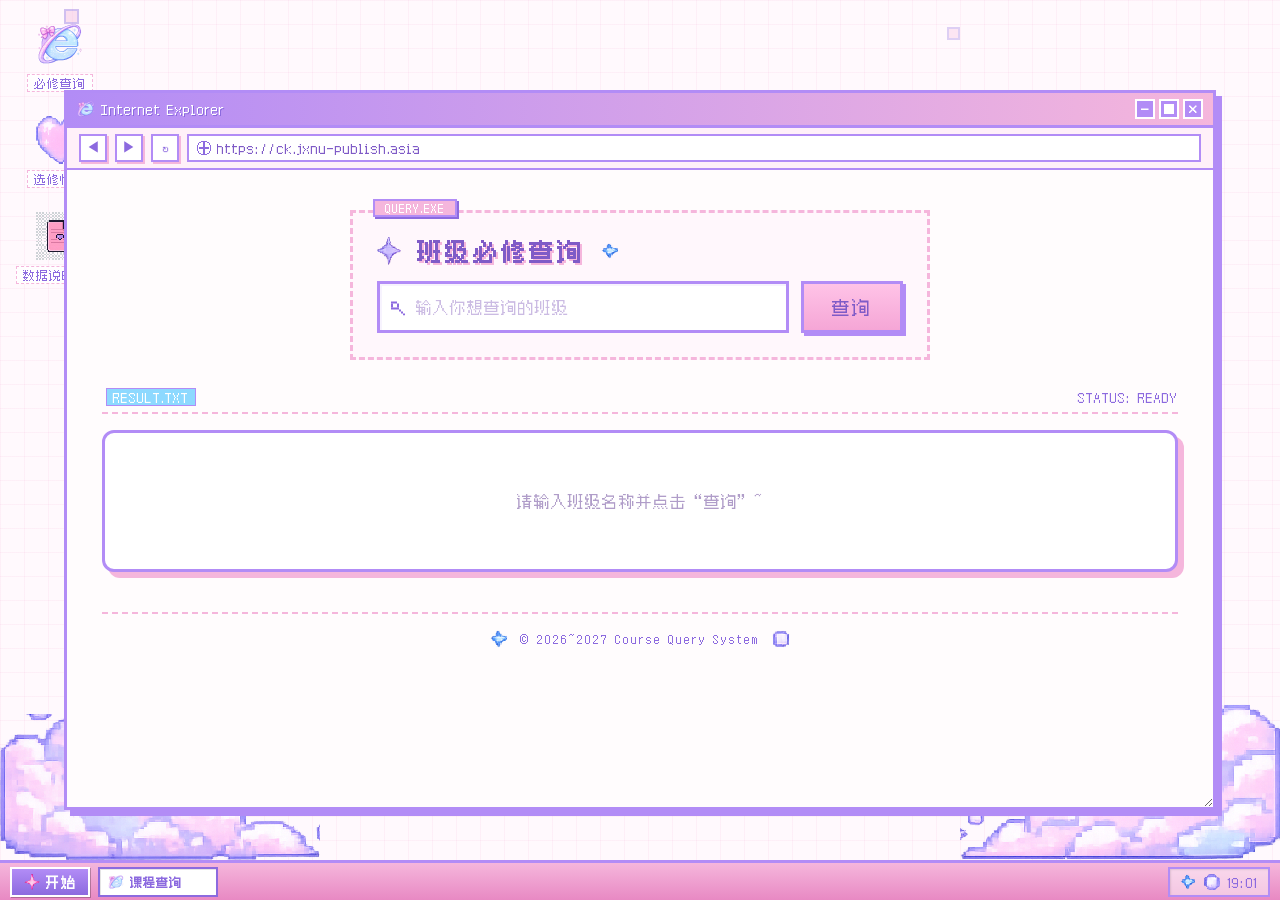
<file: index.html>
<!DOCTYPE html>
<html lang="zh-CN">
<head>
    <meta charset="UTF-8">
    <meta name="viewport" content="width=device-width, initial-scale=1.0">
    <title>🥺</title>
    <link rel="icon" href="assets/img/cute_ie.png" type="image/png">
    <link rel="stylesheet" href="style.css">
</head>
<body>

    <!-- Desktop Environment Container -->
    <div id="desktop">
        <!-- Mobile Status Bar (visible only on mobile) -->
        <div class="mobile-status-bar" style="display: none;">
            <span class="mobile-status-time" id="mobile-clock">12:00</span>
            <div class="mobile-status-icons" style="display: flex; align-items: center; gap: 6px;">
                <svg viewBox="0 0 12 10" width="12" height="10" fill="currentColor" style="image-rendering:pixelated;"><rect x="0" y="8" width="2" height="2" /><rect x="3" y="6" width="2" height="4" /><rect x="6" y="4" width="2" height="6" /><rect x="9" y="1" width="2" height="9" /></svg>
                <div style="display: flex; align-items: center; gap: 3px;">
                    <svg viewBox="0 0 16 10" width="16" height="10" fill="currentColor" style="image-rendering:pixelated;"><rect x="0" y="0" width="13" height="1" /><rect x="0" y="9" width="13" height="1" /><rect x="0" y="1" width="1" height="8" /><rect x="12" y="1" width="1" height="2" /><rect x="12" y="7" width="1" height="2" /><rect x="13" y="3" width="2" height="4" /><rect x="2" y="2" width="2" height="6" /><rect x="5" y="2" width="2" height="6" /><rect x="8" y="2" width="2" height="6" /></svg>
                    <span>99%</span>
                </div>
            </div>
        </div>
        
        <!-- Background floating pixel decorations (defined in CSS + randomized in JS) -->
        <img src="assets/img/sprite_13_71x78.png" class="deco-element deco-left-heart" alt="Pink Heart">
        <img src="assets/img/sprite_14_68x77.png" class="deco-element deco-left-star" alt="Blue Star">
        <img src="assets/img/sprite_1_234x219.png" class="deco-element deco-right-heartstar" alt="Blue Heart">
        <img src="assets/img/sprite_12_162x158.png" class="deco-element deco-right-bow" alt="Pink Bow">
        <img src="assets/img/sprite_22_38x38.png" class="deco-element deco-star-empty" alt="Empty Star">
        
        <!-- Corner Pixel Clouds (from the sliced sprite sheet) -->
        <img src="assets/img/sprite_26_448x205.png" class="deco-element deco-cloud-left" alt="Left Cloud">
        <img src="assets/img/sprite_24_455x222.png" class="deco-element deco-cloud-right" alt="Right Cloud">

        <!-- Desktop Shortcuts -->
        <div class="desktop-icons">
            <div class="desktop-icon" onclick="openWindow('browser-window')">
                <img src="assets/img/cute_ie.png" alt="Course Query">
                <span>必修查询</span>
            </div>
            <div class="desktop-icon" onclick="openWindow('electives-window')">
                <img src="assets/img/sprite_3_215x183.png" alt="Electives">
                <span>选修情况</span>
            </div>
            <div class="desktop-icon" onclick="openWindow('readme-window')">
                <img src="assets/img/cute_notepad.png" alt="Readme">
                <span>数据说明.txt</span>
            </div>

        </div>

        <!-- MAIN BROWSER WINDOW -->
        <div id="browser-window" class="window active-window" data-window="browser">
            <!-- Window Header (Win98 Bar style) -->
            <div class="window-header" onmousedown="dragStart(event, 'browser-window')">
                <div class="window-title">
                    <img src="assets/img/cute_ie.png" alt="Browser Icon">
                    <span>Internet Explorer</span>
                </div>
                <div class="window-controls">
                    <button class="win-btn" onclick="minimizeWindow('browser-window')">－</button>
                    <button class="win-btn" onclick="toggleMaximize('browser-window')"><svg viewBox="0 0 10 10" width="10" height="10" fill="currentColor" style="display:block;"><path d="M0,0 h10 v10 h-10 z M1,2 h8 v7 h-8 z" /></svg></button>
                    <button class="win-btn" onclick="closeWindow('browser-window')">×</button>
                </div>
            </div>

            <!-- Address bar / Navigation -->
            <div class="browser-nav-bar">
                <button class="browser-nav-btn" onclick="showAlert('已经是第一页啦！')">◀</button>
                <button class="browser-nav-btn" onclick="showAlert('没有下一页啦！')">▶</button>
                <button class="browser-nav-btn" onclick="location.reload()">↻</button>
                <div class="browser-address-bar">
                    <span class="address-icon"><svg viewBox="0 0 14 14" width="14" height="14" fill="currentColor" style="display:inline-block; vertical-align:middle; image-rendering:pixelated;"><rect x="4" y="0" width="6" height="1" /><rect x="10" y="1" width="2" height="1" /><rect x="12" y="2" width="1" height="2" /><rect x="13" y="4" width="1" height="6" /><rect x="12" y="10" width="1" height="2" /><rect x="10" y="12" width="2" height="1" /><rect x="4" y="13" width="6" height="1" /><rect x="2" y="12" width="2" height="1" /><rect x="1" y="10" width="1" height="2" /><rect x="0" y="4" width="1" height="6" /><rect x="1" y="2" width="1" height="2" /><rect x="2" y="1" width="2" height="1" /><rect x="6" y="1" width="2" height="12" /><rect x="2" y="6" width="10" height="2" /></svg></span>
                    <input type="text" class="browser-address-input" id="address-input" value="https://ck.jxnu-publish.asia" readonly>
                </div>
            </div>

            <!-- Browser Content Panel -->
            <div class="window-body">
                <div class="browser-content">
                    
                    <!-- QUERY.EXE SEARCH BOX -->
                    <div class="query-box-container">
                        <div class="query-exe-title">QUERY.EXE</div>
                        
                        <div id="loading-container" class="loading-box">
                            <img src="assets/img/sprite_13_71x78.png" class="loading-heart" alt="Loading Heart">
                            <div class="loading-bar-bg">
                                <div id="loading-bar" class="loading-bar-fill"></div>
                            </div>
                            <div id="loading-text" class="loading-text">SYSTEM BOOTING...</div>
                        </div>

                        <div id="query-form" style="display: none;">
                            <!-- Mockup Title Inside Card -->
                            <div class="app-title-container" style="margin-bottom: 16px;">
                                <img src="assets/img/sprite_18_50x57.png" class="sparkle-icon left" alt="Bow" style="width: 24px; height: 28px;">
                                <h1 class="app-title" style="font-size: 24px;">班级必修查询</h1>
                                <img src="assets/img/sprite_6_31x27.png" class="sparkle-icon" alt="Sparkle" style="width: 18px; height: 16px;">
                            </div>

                            <div class="query-inputs">
                                <div class="search-input-wrapper">
                                    <span class="search-icon-inside"><svg viewBox="0 0 16 16" width="16" height="16" fill="currentColor" style="display:inline-block; vertical-align:middle; image-rendering:pixelated;"><rect x="2" y="2" width="6" height="2" /><rect x="8" y="4" width="2" height="4" /><rect x="2" y="8" width="6" height="2" /><rect x="2" y="4" width="2" height="4" /><rect x="8" y="8" width="2" height="2" /><rect x="10" y="10" width="2" height="2" /><rect x="12" y="12" width="2" height="2" /><rect x="14" y="14" width="2" height="2" /></svg></span>
                                    <input type="text" id="class-search-input" class="search-input" style="padding-left: 36px;" placeholder="输入你想查询的班级" onkeydown="handleSearchKey(event)" autocomplete="off">
                                    <!-- Autocomplete suggestions dropdown -->
                                    <div id="autocomplete-list" class="autocomplete-suggestions"></div>
                                </div>
                                <button class="query-btn" onclick="performSearch()">
                                    <span>查询</span>
                                </button>
                            </div>
                        </div>
                    </div>


                    <!-- RESULTS TABLE WINDOW -->
                    <div class="results-container">
                        <div class="results-header">
                            <div class="results-stats">
                                <span>RESULT.TXT</span>
                                <span id="query-result-count" style="display: none;">共找到 0 门课程</span>
                            </div>
                            <div>STATUS: READY</div>
                        </div>

                        <div class="table-wrapper">
                            <table class="course-table" id="results-table" style="display: none;">
                                <thead>
                                    <tr>
                                        <th>学院</th>
                                        <th>课程号</th>
                                        <th>课程名称</th>
                                        <th>性质</th>
                                        <th>周课时</th>
                                        <th>周实验</th>
                                        <th>班级人数</th>
                                        <th>组班状态</th>
                                        <th>组班说明</th>
                                        <th>排课说明</th>
                                        <th>任课老师</th>
                                    </tr>
                                </thead>
                                <tbody id="table-body">
                                    <!-- Rows added dynamically -->
                                </tbody>
                            </table>
                            
                            <!-- Empty Initial State -->
                            <div class="table-empty-state" id="empty-state">
                                <p class="empty-text">请输入班级名称并点击“查询”~</p>
                            </div>
                        </div>
                    </div>

                    <!-- Footer -->
                    <footer class="footer-container">
                        <img src="assets/img/sprite_6_31x27.png" class="footer-icon" alt="star">
                        <span>© 2026~2027 Course Query System</span>
                        <img src="assets/img/sprite_29_27x27.png" class="footer-icon" alt="star">
                    </footer>

                </div>
            </div>
        </div>

        <!-- DOCUMENT VIEW WINDOW -->
        <div id="readme-window" class="window" style="display: none;" data-window="readme">
            <div class="window-header" onmousedown="dragStart(event, 'readme-window')">
                <div class="window-title">
                    <img src="assets/img/cute_notepad.png" alt="Doc Icon">
                    <span>数据说明.txt - 记事本</span>
                </div>
                <div class="window-controls">
                    <button class="win-btn" onclick="minimizeWindow('readme-window')">－</button>
                    <button class="win-btn" onclick="toggleMaximize('readme-window')"><svg viewBox="0 0 10 10" width="10" height="10" fill="currentColor" style="display:block;"><path d="M0,0 h10 v10 h-10 z M1,2 h8 v7 h-8 z" /></svg></button>
                    <button class="win-btn" onclick="closeWindow('readme-window')">×</button>
                </div>
            </div>
            <div class="window-body">
                <div class="readme-content">
                    <h3>数据时效信息</h3>
                    <p><strong>当前学期：</strong><span id="meta-semester">加载中...</span></p>
                    <p><strong>更新时间：</strong><span id="meta-fetched-at">加载中...</span></p>
                    <p><strong>课程总量：</strong><span id="meta-total-courses">加载中...</span></p>
                    <p><strong>开课学院数：</strong><span id="meta-colleges-count">加载中...</span></p>
                    <br>
                    <h3>使用帮助</h3>
                    <p>1. 在查询窗口中输入你要查询的完整或部分班级名称”。</p>
                    <p>2. 点击“查询”按钮或按下回车，即可在下方列表中显示该班级的所有相关必修课程信息。</p>
                </div>
            </div>
        </div>

        <!-- ELECTIVE COURSES EXPLORER WINDOW -->
        <div id="electives-window" class="window" style="display: none; width: 780px; height: 520px;" data-window="electives">
            <div class="window-header" onmousedown="dragStart(event, 'electives-window')">
                <div class="window-title">
                    <img src="assets/img/sprite_3_215x183.png" alt="Electives Icon" style="width: 18px; height: 18px;">
                    <span>ELECTIVE - 选修课人数及容量查询</span>
                </div>
                <div class="window-controls">
                    <button class="win-btn" onclick="minimizeWindow('electives-window')">－</button>
                    <button class="win-btn" onclick="toggleMaximize('electives-window')"><svg viewBox="0 0 10 10" width="10" height="10" fill="currentColor" style="display:block;"><path d="M0,0 h10 v10 h-10 z M1,2 h8 v7 h-8 z" /></svg></button>
                    <button class="win-btn" onclick="closeWindow('electives-window')">×</button>
                </div>
            </div>
            <div class="window-body" style="padding: 16px;">
                <div class="electives-query-container">
                    <div class="electives-query-header">
                        <div class="app-title-container" style="margin-bottom: 0; gap: 8px;">
                            <img src="assets/img/sprite_18_50x57.png" class="sparkle-icon" alt="Bow" style="width: 20px; height: 23px;">
                            <h2 style="font-size: 18px; color: #7f5bc7; font-family: var(--font-cute);">选修课人数及容量查询</h2>
                        </div>
                        <div class="electives-search-wrapper" style="position: relative; width: 300px;">
                            <span class="search-icon-inside" style="left: 10px; display: flex; align-items: center; justify-content: center; height: 100%;"><svg viewBox="0 0 16 16" width="14" height="14" fill="currentColor" style="image-rendering:pixelated;"><rect x="2" y="2" width="6" height="2" /><rect x="8" y="4" width="2" height="4" /><rect x="2" y="8" width="6" height="2" /><rect x="2" y="4" width="2" height="4" /><rect x="8" y="8" width="2" height="2" /><rect x="10" y="10" width="2" height="2" /><rect x="12" y="12" width="2" height="2" /><rect x="14" y="14" width="2" height="2" /></svg></span>
                            <input type="text" id="elective-search-input" class="search-input" style="height: 36px; font-size: 13px; padding-left: 32px; box-shadow: none;" placeholder="输入课程名/教师/学院进行筛选..." autocomplete="off">
                        </div>
                    </div>
                    
                    <div class="table-wrapper" id="electives-table-wrapper">
                        <table class="course-table" id="electives-table">
                            <thead>
                                <tr>
                                    <th>任课老师姓名</th>
                                    <th>任课老师所在单位</th>
                                    <th id="header-select-num" style="text-align: center; cursor: pointer; user-select: none;">
                                        选课学生人数
                                        <span id="sort-indicator" class="none">
                                            <svg viewBox="0 0 9 9" width="10" height="10" fill="currentColor" style="display:inline-block; vertical-align:middle; image-rendering:pixelated;">
                                                <path class="sort-up" d="M4,0 h1 v1 h-1 z M3,1 h3 v1 h-3 z M2,2 h5 v1 h-5 z" />
                                                <path class="sort-down" d="M2,6 h5 v1 h-5 z M3,7 h3 v1 h-3 z M4,8 h1 v1 h-1 z" />
                                            </svg>
                                        </span>
                                    </th>
                                    <th style="text-align: center; user-select: none;">拟开班数</th>
                                    <th style="text-align: center;">每班容量</th>
                                    <th>排课说明</th>
                                </tr>
                            </thead>
                            <tbody id="electives-table-body">
                                <!-- Filled dynamically in script.js -->
                            </tbody>
                        </table>
                    </div>
                    <div class="electives-query-footer" style="margin-top: 12px; font-size: 12px; color: var(--purple-dark); display: flex; justify-content: space-between; font-family: var(--font-pixel);">
                        <span id="elective-total-stat">共找到 0 门选修课班次</span>
                        <span>STATUS: LIVE UPDATE</span>
                    </div>
                </div>
            </div>
        </div>

        <!-- Custom Warning Alert Dialog Box -->
        <div id="dialog-box" class="dialog-box">
            <div class="dialog-header">
                <span>SYSTEM ERROR</span>
                <button class="win-btn" style="width:16px;height:16px;font-size:10px;" onclick="closeAlert()">×</button>
            </div>
            <div class="dialog-body">
                <img src="assets/img/sprite_21_22x19.png" class="dialog-icon" alt="Warning Icon">
                <span class="dialog-text" id="dialog-message">请输入有效的班级名称捏！</span>
            </div>
            <div class="dialog-footer">
                <button class="dialog-btn" onclick="closeAlert()">确定(O)</button>
            </div>
        </div>

        <!-- Start Menu -->
        <div id="start-menu" class="start-menu">
            <div class="start-menu-header">
                <span>Welcome to My System</span>
            </div>
            <div class="start-menu-items">
                <div class="start-menu-item" onclick="openWindow('browser-window'); toggleStartMenu();">
                    <img src="assets/img/cute_ie.png" alt="Query">
                    <span>必修查询</span>
                </div>
                <div class="start-menu-item" onclick="openWindow('electives-window'); toggleStartMenu();">
                    <img src="assets/img/sprite_3_215x183.png" alt="Electives">
                    <span>选修情况</span>
                </div>
                <div class="start-menu-item" onclick="openWindow('readme-window'); toggleStartMenu();">
                    <img src="assets/img/cute_notepad.png" alt="Doc">
                    <span>数据说明.txt</span>
                </div>
                <div class="start-menu-item" onclick="resetSystem(); toggleStartMenu();">
                    <img src="assets/img/sprite_30_24x24.png" alt="Reset">
                    <span>重置系统 (R)</span>
                </div>
                <div class="start-menu-item" onclick="shutdownSystem();">
                    <img src="assets/img/sprite_21_22x19.png" alt="Exit">
                    <span>关机 (S)</span>
                </div>
            </div>
        </div>

        <!-- BOTTOM TASKBAR -->
        <div class="taskbar">
            <div class="taskbar-left">
                <button class="start-btn" onclick="toggleStartMenu()">
                    <img src="assets/img/sprite_13_71x78.png" class="start-logo" alt="Logo">
                    <span>开始</span>
                </button>
                <div class="task-items">
                    <div id="task-browser" class="task-item active-task" onclick="toggleWindowFromTaskbar('browser-window')">
                        <img src="assets/img/cute_ie.png" alt="IE">
                        <span>课程查询</span>
                    </div>
                    <div id="task-electives" class="task-item" style="display: none;" onclick="toggleWindowFromTaskbar('electives-window')">
                        <img src="assets/img/sprite_3_215x183.png" alt="Electives">
                        <span>选修情况</span>
                    </div>
                    <div id="task-readme" class="task-item" style="display: none;" onclick="toggleWindowFromTaskbar('readme-window')">
                        <img src="assets/img/cute_notepad.png" alt="Readme">
                        <span>数据说明.txt</span>
                    </div>
                </div>
            </div>
            
            <div class="taskbar-right">
                <div class="sys-tray">
                    <img src="assets/img/sprite_6_31x27.png" class="tray-icon" alt="Star">
                    <img src="assets/img/sprite_22_38x38.png" class="tray-icon" alt="Star">
                    <span id="live-clock">12:00</span>
                </div>
            </div>
        </div>

    </div>

    <script src="script.js"></script>
</body>
</html>
</file>
<file: style.css>
/* Import retro & cute Google Fonts */
@import url('https://fonts.googleapis.com/css2?family=VT323&family=ZCOOL+KuaiLe&family=ZCOOL+XiaoWei&display=swap');

@font-face {
    font-family: 'Zpix';
    src: url('./fonts/zpix.woff2') format('woff2');
    font-display: swap;
}

:root {
    --pink: #f5b6dc;
    --pink-dark: #e889c3;
    --purple: #b28cf6;
    --purple-dark: #8c6adf;
    --blue: #8dd9ff;
    --blue-dark: #63c7ff;
    --bg: #fff9fd;
    
    --font-pixel: 'Zpix', 'VT323', 'SimSun', monospace;
    --font-cute: 'Zpix', 'ZCOOL KuaiLe', 'Microsoft YaHei', sans-serif;
    --font-default: 'Zpix', 'Microsoft YaHei', -apple-system, BlinkMacSystemFont, sans-serif;
}

* {
    box-sizing: border-box;
    margin: 0;
    padding: 0;
    -webkit-font-smoothing: none;
    -moz-osx-font-smoothing: none;
}

img {
    image-rendering: pixelated;
    image-rendering: crisp-edges;
    -moz-crisp-edges: crisp-edges;
}

img[src$="cute_ie.png"] {
    object-fit: contain;
    object-position: center;
    image-rendering: auto !important;
}

.shutdown-ie-icon {
    width: 112px;
    height: 112px;
    margin-bottom: 20px;
    animation: float 3s infinite;
}

body {
    background-color: var(--bg);
    /* Soft grid pattern for retro desktop */
    background-image: 
        linear-gradient(rgba(245, 182, 220, 0.15) 1px, transparent 1px),
        linear-gradient(90deg, rgba(245, 182, 220, 0.15) 1px, transparent 1px);
    background-size: 24px 24px;
    font-family: var(--font-cute);
    color: #554477;
    height: 100vh;
    overflow: hidden;
    position: relative;
    user-select: none;
}

/* Custom Scrollbar */
::-webkit-scrollbar {
    width: 14px;
    height: 14px;
}
::-webkit-scrollbar-track {
    background: #fff3f9;
    border: 2px solid var(--purple);
}
::-webkit-scrollbar-thumb {
    background: var(--pink);
    border: 2px solid var(--purple);
    box-shadow: inset -2px -2px 0px var(--pink-dark);
}
::-webkit-scrollbar-thumb:hover {
    background: var(--pink-dark);
}
::-webkit-scrollbar-button {
    display: block;
    height: 12px;
    width: 12px;
    background: #fff3f9;
    border: 2px solid var(--purple);
}

/* Retro Desktop Icons */
.desktop-icons {
    position: absolute;
    top: 20px;
    left: 20px;
    display: flex;
    flex-direction: column;
    gap: 24px;
    z-index: 10;
}

.desktop-icon {
    display: flex;
    flex-direction: column;
    align-items: center;
    width: 80px;
    cursor: pointer;
    text-align: center;
}

.desktop-icon img {
    width: 48px;
    height: 48px;
    image-rendering: pixelated;
    transition: transform 0.15s ease;
}

.desktop-icon span {
    margin-top: 6px;
    font-size: 12px;
    color: var(--purple-dark);
    background: rgba(255, 255, 255, 0.85);
    padding: 2px 6px;
    border: 1px dashed var(--pink);
    font-family: var(--font-cute);
    text-shadow: 1px 1px 0px white;
    white-space: nowrap;
}

.desktop-icon:hover img {
    transform: scale(1.1) translateY(-2px);
    filter: drop-shadow(2px 2px 0px var(--pink-dark));
}

.desktop-icon:active img {
    transform: scale(0.95);
}

/* Draggable Retro Windows */
.window {
    position: absolute;
    background: white;
    border: 3px solid var(--purple);
    box-shadow: 6px 6px 0px var(--pink);
    display: flex;
    flex-direction: column;
    z-index: 20;
    min-width: 320px;
    min-height: 200px;
    resize: both;
    overflow: hidden;
    transition: box-shadow 0.2s ease;
}

.window.active-window {
    z-index: 30;
    box-shadow: 6px 6px 0px var(--purple);
}

.window.maximized {
    resize: none !important;
    box-shadow: none !important;
}

.window-header {
    background: linear-gradient(90deg, var(--purple), var(--pink));
    color: white;
    padding: 6px 10px;
    font-family: var(--font-cute);
    font-size: 14px;
    display: flex;
    justify-content: space-between;
    align-items: center;
    cursor: move;
    border-bottom: 3px solid var(--purple);
    text-shadow: 1px 1px 0px var(--purple-dark);
}

.window-title {
    display: flex;
    align-items: center;
    gap: 6px;
}

.window-title img {
    width: 18px;
    height: 18px;
    image-rendering: pixelated;
}

.window-controls {
    display: flex;
    gap: 4px;
}

.win-btn {
    width: 20px;
    height: 20px;
    border: 2px solid white;
    background: var(--purple);
    color: white;
    font-size: 12px;
    font-weight: bold;
    display: flex;
    align-items: center;
    justify-content: center;
    cursor: pointer;
    font-family: var(--font-pixel);
}

.win-btn:hover {
    background: var(--pink-dark);
    border-color: #fff;
}

.win-btn:active {
    transform: translate(1px, 1px);
}

.window-body {
    padding: 16px;
    overflow-y: auto;
    flex-grow: 1;
    background: #fffcfd;
}

/* Browser Window Custom Styling */
#browser-window {
    width: 90%;
    max-width: 1200px;
    height: 80vh;
    left: 5%;
    top: 8%;
}

.browser-nav-bar {
    display: flex;
    align-items: center;
    gap: 8px;
    background: #fff0f9;
    border-bottom: 2px solid var(--purple);
    padding: 6px 12px;
}

.browser-nav-btn {
    width: 28px;
    height: 28px;
    border: 2px solid var(--purple);
    background: white;
    color: var(--purple-dark);
    display: flex;
    align-items: center;
    justify-content: center;
    cursor: pointer;
    font-size: 14px;
    box-shadow: 2px 2px 0px var(--pink);
}

.browser-nav-btn:hover {
    background: var(--pink);
    color: white;
}

.browser-nav-btn:active {
    transform: translate(1px, 1px);
    box-shadow: 1px 1px 0px var(--pink);
}

.browser-address-bar {
    flex-grow: 1;
    display: flex;
    align-items: center;
    border: 2px solid var(--purple);
    background: white;
    padding: 2px 8px;
    height: 28px;
    font-family: var(--font-pixel);
    font-size: 14px;
    color: #8c6adf;
}

.address-icon {
    margin-right: 6px;
    font-size: 12px;
}

.browser-address-input {
    border: none;
    outline: none;
    width: 100%;
    font-family: var(--font-pixel);
    font-size: 14px;
    color: #7f5bc7;
    background: transparent;
}

/* Page Frame Structure */
.browser-content {
    display: flex;
    flex-direction: column;
    align-items: center;
    padding: 24px 12px;
    max-width: 1100px;
    margin: 0 auto;
}

/* Title Area */
.app-title-container {
    display: flex;
    align-items: center;
    gap: 16px;
    margin-bottom: 28px;
    position: relative;
}

.app-title {
    font-size: 32px;
    color: #7f5bc7;
    text-shadow: 2px 2px 0px var(--pink);
    font-family: var(--font-cute);
    position: relative;
    letter-spacing: 2px;
}

.sparkle-icon {
    width: 32px;
    height: 32px;
    image-rendering: pixelated;
    animation: twinkle 1.5s infinite ease-in-out;
}

.sparkle-icon.left {
    animation-delay: 0.3s;
}

/* Query EXE Card */
.query-box-container {
    background: #fff7fc;
    border: 3px dashed var(--pink);
    padding: 24px;
    width: 100%;
    max-width: 580px;
    margin-bottom: 30px;
    position: relative;
}

.query-exe-title {
    position: absolute;
    top: -14px;
    left: 20px;
    background: var(--pink);
    color: white;
    border: 2px solid var(--purple);
    padding: 1px 10px;
    font-size: 12px;
    font-family: var(--font-pixel);
    box-shadow: 2px 2px 0px var(--purple-dark);
}

.query-inputs {
    display: flex;
    gap: 12px;
    align-items: center;
}

.search-input-wrapper {
    position: relative;
    flex-grow: 1;
}

.search-icon-inside {
    position: absolute;
    left: 12px;
    top: 50%;
    transform: translateY(-50%);
    font-size: 16px;
    color: var(--purple-dark);
    pointer-events: none;
}

.search-input {
    width: 100%;
    height: 52px;
    border: 3px solid var(--purple);
    background: white;
    padding: 0 16px 0 38px;
    font-size: 16px;
    font-family: var(--font-cute);
    color: #7f5bc7;
    outline: none;
    box-shadow: inset 2px 2px 0px rgba(178, 140, 246, 0.1);
}

.search-input::placeholder {
    color: #cbbbe3;
}

.search-input:focus {
    border-color: var(--pink-dark);
    background: #fffefe;
}

/* Autocomplete Suggestion Dropdown */
.autocomplete-suggestions {
    position: absolute;
    top: 54px;
    left: 0;
    width: 100%;
    max-height: 200px;
    overflow-y: auto;
    background: white;
    border: 3px solid var(--purple);
    box-shadow: 4px 4px 0px var(--pink);
    z-index: 1000;
    display: none;
}

.suggestion-item {
    padding: 10px 16px;
    font-size: 14px;
    font-family: var(--font-cute);
    color: var(--purple-dark);
    cursor: pointer;
    text-align: left;
    border-bottom: 1px dashed #f5eefb;
}

.suggestion-item:last-child {
    border-bottom: none;
}

.suggestion-item:hover {
    background: var(--pink);
    color: white;
}

.query-btn {
    height: 52px;
    padding: 0 28px;
    font-family: var(--font-cute);
    font-size: 18px;
    color: #7f5bc7;
    border: 3px solid var(--purple);
    background: linear-gradient(#ffc3e7, #f5a6d6);
    cursor: pointer;
    box-shadow: 3px 3px 0px var(--purple);
    display: flex;
    align-items: center;
    justify-content: center;
    gap: 6px;
    transition: transform 0.1s ease, box-shadow 0.1s ease;
}

.query-btn:hover {
    transform: translateY(-1px);
    box-shadow: 4px 4px 0px var(--purple-dark);
}

.query-btn:active {
    transform: translateY(2px);
    box-shadow: 1px 1px 0px var(--purple);
}

/* Divider Line */
.deco-divider-mock {
    width: 100%;
    margin: 20px 0;
    display: flex;
    justify-content: center;
    align-items: center;
    gap: 16px;
}

.deco-divider-mock img {
    height: 24px;
    width: auto;
    image-rendering: pixelated;
}

/* Courses Results Window */
.results-container {
    width: 100%;
    display: flex;
    flex-direction: column;
    gap: 16px;
}

.results-header {
    display: flex;
    justify-content: space-between;
    align-items: center;
    font-size: 14px;
    color: var(--purple-dark);
    border-bottom: 2px dashed var(--pink);
    padding-bottom: 8px;
}

.results-stats span {
    background: var(--blue);
    color: white;
    padding: 1px 6px;
    border: 1px solid var(--purple);
    margin-left: 4px;
    font-family: var(--font-pixel);
}

/* Scrollable Table Area */
.table-wrapper {
    width: 100%;
    overflow: hidden;
    border: 3px solid var(--purple);
    background: white;
    border-radius: 12px;
    box-shadow: 6px 6px 0px var(--pink);
}

.course-table {
    width: 100%;
    border-collapse: collapse;
    text-align: left;
    font-size: 14px;
    font-family: var(--font-cute);
    user-select: text;
    -webkit-user-select: text;
    -moz-user-select: text;
    -ms-user-select: text;
}

.course-table ::selection {
    background: var(--pink-dark);
    color: white;
}

.course-table th,
.course-table td {
    padding: 12px 14px;
    border: 1px solid #ebdcf5;
    font-family: var(--font-cute);
}

.course-table th {
    background: #f8ebff;
    color: #7f5bc7;
    font-size: 15px;
    border-bottom: 2px solid var(--purple);
    white-space: nowrap;
    position: sticky;
    top: 0;
    z-index: 10;
}

.course-table tbody tr {
    background: white;
    transition: background 0.1s ease;
}

.course-table tbody tr:hover {
    background: #fff0f8;
}

.course-table td {
    color: #665588;
    line-height: 1.4;
}

/* Highlight class search match */
.highlight {
    background: #ffdbf2;
    color: #d82c94;
    padding: 1px 4px;
    font-weight: bold;
    border: 1px dashed var(--pink-dark);
}

/* Class Info Pill Styles */
.nature-pill {
    display: inline-block;
    padding: 2px 8px;
    font-size: 11px;
    color: white;
    border: 1px solid var(--purple-dark);
    background-color: var(--purple);
    white-space: nowrap;
}

.nature-pill.compulsory {
    background-color: var(--pink-dark);
}

.nature-pill.elective {
    background-color: var(--blue-dark);
}

/* Empty State / Loading State */
.table-empty-state {
    display: flex;
    flex-direction: column;
    align-items: center;
    justify-content: center;
    padding: 60px 20px;
    text-align: center;
    gap: 16px;
    color: #b09dc9;
}

.empty-icon {
    width: 64px;
    height: 64px;
    image-rendering: pixelated;
    animation: float 4s ease-in-out infinite;
}

.empty-text {
    font-family: var(--font-cute);
    font-size: 16px;
}

/* Loading Overlay inside query box */
.loading-box {
    display: flex;
    flex-direction: column;
    align-items: center;
    justify-content: center;
    padding: 30px;
    gap: 16px;
}

.loading-heart {
    width: 48px;
    height: 48px;
    image-rendering: pixelated;
    animation: float 2.5s ease-in-out infinite;
}

.loading-bar-bg {
    width: 250px;
    height: 20px;
    background: #fff;
    border: 2px solid var(--purple);
    padding: 2px;
    position: relative;
}

.loading-bar-fill {
    width: 0%;
    height: 100%;
    background: linear-gradient(90deg, var(--pink), var(--purple));
    transition: width 0.1s linear;
}

.loading-text {
    font-family: var(--font-pixel);
    font-size: 16px;
    color: var(--purple-dark);
}

/* Floating decorations */
.deco-element {
    position: absolute;
    pointer-events: none;
    z-index: 5;
    image-rendering: pixelated;
}

.deco-left-heart {
    top: 15%;
    left: 8%;
    width: 64px;
    height: 64px;
    animation: float 4.5s ease-in-out infinite;
}

.deco-left-star {
    top: 55%;
    left: 6%;
    width: 48px;
    height: 48px;
    animation: float 5.5s ease-in-out infinite;
    animation-delay: 1s;
}

.deco-right-heartstar {
    top: 18%;
    right: 7%;
    width: 90px;
    height: 90px;
    animation: float 5s ease-in-out infinite;
    animation-delay: 0.5s;
}

.deco-right-bow {
    top: 50%;
    right: 6%;
    width: 60px;
    height: 60px;
    animation: float 4s ease-in-out infinite;
    animation-delay: 1.5s;
}

.deco-star-empty {
    top: 40%;
    right: 12%;
    width: 32px;
    height: 32px;
    animation: twinkle 3s infinite ease-in-out;
}

.deco-cloud-left {
    bottom: 40px;
    left: 0;
    width: 320px;
    height: auto;
    z-index: 2;
    animation: float 6s ease-in-out infinite;
}

.deco-cloud-right {
    bottom: 40px;
    right: 0;
    width: 320px;
    height: auto;
    z-index: 2;
    animation: float 6s ease-in-out infinite;
    animation-delay: 3s;
}

/* Background square fragments */
.bg-fragment {
    position: absolute;
    background: var(--pink);
    border: 2px solid var(--purple);
    opacity: 0.35;
    pointer-events: none;
    z-index: 1;
}

/* Dialog Box (retro Win98 Alert) */
.dialog-box {
    position: absolute;
    left: 50%;
    top: 50%;
    transform: translate(-50%, -50%);
    width: 340px;
    border: 3px solid var(--purple);
    background: white;
    box-shadow: 6px 6px 0px var(--pink-dark);
    z-index: 999;
    display: none;
}

.dialog-header {
    background: var(--pink-dark);
    color: white;
    padding: 4px 8px;
    display: flex;
    justify-content: space-between;
    align-items: center;
    font-family: var(--font-cute);
    border-bottom: 2px solid var(--purple);
}

.dialog-body {
    padding: 16px;
    display: flex;
    gap: 12px;
    align-items: center;
}

.dialog-icon {
    width: 40px;
    height: 40px;
    image-rendering: pixelated;
    flex-shrink: 0;
}

.dialog-text {
    font-size: 14px;
    color: #554477;
}

.dialog-footer {
    padding: 8px 16px;
    background: #fff5fa;
    display: flex;
    justify-content: flex-end;
    border-top: 1px dashed var(--pink);
}

.dialog-btn {
    padding: 4px 16px;
    border: 2px solid var(--purple);
    background: white;
    color: var(--purple-dark);
    cursor: pointer;
    font-family: var(--font-cute);
    box-shadow: 2px 2px 0px var(--purple);
}

.dialog-btn:hover {
    background: var(--pink);
    color: white;
}

.dialog-btn:active {
    transform: translate(1px, 1px);
    box-shadow: 1px 1px 0px var(--purple);
}

/* Footer Section */
.footer-container {
    width: 100%;
    margin-top: 40px;
    border-top: 2px dashed var(--pink);
    padding-top: 16px;
    text-align: center;
    font-size: 12px;
    color: var(--purple-dark);
    font-family: var(--font-pixel);
    letter-spacing: 1px;
    display: flex;
    align-items: center;
    justify-content: center;
    gap: 12px;
}

.footer-icon {
    width: 18px;
    height: 18px;
    image-rendering: pixelated;
    animation: twinkle 2s infinite;
}

/* Retro Taskbar */
.taskbar {
    position: absolute;
    bottom: 0;
    left: 0;
    width: 100%;
    height: 40px;
    background: linear-gradient(var(--pink), var(--pink-dark));
    border-top: 3px solid var(--purple);
    display: flex;
    align-items: center;
    padding: 0 10px;
    justify-content: space-between;
    z-index: 100;
}

.taskbar-left {
    display: flex;
    align-items: center;
    gap: 8px;
}

.start-btn {
    height: 30px;
    padding: 0 12px;
    background: linear-gradient(#b28cf6, #8c6adf);
    border: 2px solid white;
    color: white;
    font-family: var(--font-cute);
    font-size: 14px;
    font-weight: bold;
    display: flex;
    align-items: center;
    gap: 6px;
    cursor: pointer;
    box-shadow: 1px 1px 0px rgba(0,0,0,0.25);
}

.start-btn:hover {
    background: linear-gradient(#8dd9ff, #63c7ff);
}

.start-btn:active {
    transform: translate(1px, 1px);
}

.start-logo {
    width: 16px;
    height: 16px;
    image-rendering: pixelated;
}

.task-items {
    display: flex;
    gap: 6px;
}

.task-item {
    height: 30px;
    width: 120px;
    background: rgba(255, 255, 255, 0.4);
    border: 2px solid var(--purple);
    color: var(--purple-dark);
    font-family: var(--font-cute);
    font-size: 12px;
    display: flex;
    align-items: center;
    padding: 0 8px;
    gap: 6px;
    cursor: pointer;
    white-space: nowrap;
    overflow: hidden;
    text-overflow: ellipsis;
}

.task-item.active-task {
    background: white;
    border-color: var(--purple-dark);
    font-weight: bold;
    box-shadow: inset 1px 1px 0px rgba(0,0,0,0.1);
}

.task-item img {
    width: 16px;
    height: 16px;
    image-rendering: pixelated;
}

.taskbar-right {
    display: flex;
    align-items: center;
    gap: 10px;
}

.sys-tray {
    height: 30px;
    background: rgba(255, 255, 255, 0.5);
    border: 2px solid var(--purple);
    padding: 0 10px;
    display: flex;
    align-items: center;
    gap: 8px;
    font-family: var(--font-pixel);
    font-size: 14px;
    color: var(--purple-dark);
    box-shadow: inset 1px 1px 2px rgba(0,0,0,0.1);
}

.tray-icon {
    width: 16px;
    height: 16px;
    image-rendering: pixelated;
}

/* Start Menu */
.start-menu {
    position: absolute;
    bottom: 40px;
    left: 10px;
    width: 220px;
    border: 3px solid var(--purple);
    background: white;
    box-shadow: 4px 4px 0px var(--pink);
    display: none;
    flex-direction: column;
    z-index: 101;
}

.start-menu-header {
    background: linear-gradient(90deg, var(--purple), var(--pink));
    color: white;
    padding: 10px;
    font-family: var(--font-cute);
    font-size: 14px;
    border-bottom: 2px solid var(--purple);
    text-shadow: 1px 1px 0px var(--purple-dark);
}

.start-menu-items {
    display: flex;
    flex-direction: column;
}

.start-menu-item {
    display: flex;
    align-items: center;
    gap: 12px;
    padding: 10px 14px;
    font-size: 13px;
    cursor: pointer;
    font-family: var(--font-cute);
    color: var(--purple-dark);
    border-bottom: 1px dashed #f5eefb;
}

.start-menu-item:hover {
    background: var(--pink-dark);
    color: white;
}

.start-menu-item:hover img {
    filter: brightness(0) invert(1);
}

.start-menu-item img {
    width: 18px;
    height: 18px;
    image-rendering: pixelated;
}

/* Retro Readme Window size */
#readme-window {
    width: 450px;
    height: 300px;
    left: 20%;
    top: 25%;
}

.readme-content {
    font-family: var(--font-cute);
    line-height: 1.6;
    color: #665588;
}

.readme-content h3 {
    color: var(--purple-dark);
    margin-bottom: 8px;
    border-bottom: 2px dashed var(--pink);
    padding-bottom: 4px;
}

.readme-content p {
    font-size: 13px;
    margin-bottom: 10px;
}

/* Animations */
@keyframes float {
    0% {
        transform: translateY(0px) rotate(0deg);
    }
    50% {
        transform: translateY(-8px) rotate(2deg);
    }
    100% {
        transform: translateY(0px) rotate(0deg);
    }
}

@keyframes twinkle {
    0%, 100% {
        opacity: 0.4;
        transform: scale(0.95);
    }
    50% {
        opacity: 1;
        transform: scale(1.05);
    }
}

/* Responsiveness overrides */
@media (max-width: 768px) {
    body, html {
        margin: 0;
        padding: 0;
        width: 100vw;
        height: 100vh;
        overflow: hidden;
    }
    
    #desktop {
        width: 100%;
        height: 100%;
        position: fixed;
        top: 0;
        left: 0;
        overflow: hidden;
        background-size: cover;
    }

    /* Mobile Status Bar styling */
    .mobile-status-bar {
        display: flex !important;
        justify-content: space-between;
        align-items: center;
        background: var(--purple-dark);
        color: white;
        font-family: var(--font-pixel);
        font-size: 11px;
        padding: 4px 12px;
        height: 22px;
        z-index: 999;
        box-sizing: border-box;
        border-bottom: 2px solid var(--purple);
    }
    
    /* Active windows become full screen mobile apps */
    .window {
        position: fixed !important;
        top: 22px !important; /* below status bar */
        left: 0 !important;
        width: 100vw !important;
        height: calc(100vh - 66px) !important; /* subtract status bar + taskbar */
        border: none !important;
        border-bottom: 3px solid var(--purple) !important;
        box-shadow: none !important;
        resize: none !important;
        margin: 0 !important;
        z-index: 100;
        min-width: 0 !important;
        min-height: 0 !important;
        border-radius: 0 !important;
    }
    
    /* Make window header look like mobile app header */
    .window-header {
        height: 40px;
        padding: 0 10px;
        font-size: 13px;
        border-bottom: 2px solid var(--purple);
        box-sizing: border-box;
    }
    
    /* Hide minimize and maximize buttons, only keep close button (as back button) */
    .window-controls .win-btn:nth-child(1),
    .window-controls .win-btn:nth-child(2) {
        display: none !important;
    }
    
    /* Style close button as back/close button */
    .window-controls .win-btn:nth-child(3) {
        width: 22px;
        height: 22px;
        font-size: 14px;
        border-radius: 3px;
    }

    /* Hide background floating Y2K decorative elements that block click/sight on mobile */
    .deco-element, .deco-cloud-left, .deco-cloud-right {
        display: none !important;
    }
    
    /* Style desktop shortcuts in a mobile app grid */
    .desktop-icons {
        display: grid !important;
        grid-template-columns: repeat(3, 1fr) !important;
        gap: 20px !important;
        padding: 40px 20px !important;
        justify-items: center;
        flex-direction: row !important;
        flex-wrap: wrap !important;
    }
    
    .desktop-icon {
        flex-direction: column !important;
        align-items: center !important;
        text-align: center !important;
        width: 85px !important;
        margin: 0 !important;
        cursor: pointer;
    }
    
    .desktop-icon img {
        width: 52px !important;
        height: 52px !important;
        margin-bottom: 8px !important;
    }
    
    .desktop-icon span {
        font-size: 12px !important;
        color: var(--purple-dark) !important;
        background: rgba(255, 252, 253, 0.9) !important;
        border: 2px solid var(--purple) !important;
        border-radius: 6px !important;
        padding: 3px 6px !important;
        text-shadow: none !important;
        box-shadow: 2px 2px 0px var(--pink) !important;
        display: inline-block !important;
        word-break: break-all;
    }

    /* Taskbar adapts as bottom home bar or mini switcher */
    .taskbar {
        height: 44px;
        padding: 0 6px;
        bottom: 0;
        left: 0;
        width: 100vw;
        box-sizing: border-box;
        z-index: 999;
        border-top: 3px solid var(--purple);
    }
    
    .taskbar-left {
        gap: 6px;
        width: 100%;
    }
    
    .start-btn {
        padding: 2px 6px;
        font-size: 12px;
        height: 32px;
    }
    
    .task-items {
        gap: 4px;
        flex-grow: 1;
        overflow-x: auto;
        padding-bottom: 0;
    }
    
    .task-item {
        width: auto !important;
        min-width: 65px;
        max-width: 90px;
        font-size: 11px;
        padding: 0 6px;
        height: 32px;
    }
    
    .task-item img {
        width: 14px;
        height: 14px;
    }
    
    .sys-tray {
        display: none !important; /* Hide system tray to save horizontal space on mobile */
    }
    
    /* Query EXE Search Box spacing on mobile */
    .query-box-container {
        padding: 10px;
        margin-bottom: 12px;
    }
    
    .query-inputs {
        flex-direction: column;
        gap: 8px;
    }
    
    .query-btn {
        width: 100%;
        height: 36px;
    }
    
    .search-input {
        height: 36px;
        font-size: 13px;
    }
    
    /* Tables sizing inside mobile windows */
    .table-wrapper {
        overflow-x: auto; /* horizontally scrollable tables */
    }
    
    /* Dialog Alert style on mobile */
    .dialog-box {
        width: 90% !important;
        left: 5% !important;
        top: 25% !important;
        transform: none !important;
        z-index: 99999;
    }
}

/* ELECTIVES WINDOW CUSTOM STYLING */
#electives-window {
    left: 20%;
    top: 15%;
}

#electives-window .window-body {
    display: flex;
    flex-direction: column;
    overflow: hidden;
    padding: 16px;
    box-sizing: border-box;
}

.electives-query-container {
    display: flex;
    flex-direction: column;
    flex-grow: 1;
    overflow: hidden;
    height: 100%;
}

.electives-query-header {
    display: flex;
    justify-content: space-between;
    align-items: center;
    gap: 16px;
    border-bottom: 2px dashed var(--pink);
    padding-bottom: 10px;
    flex-shrink: 0;
}

#electives-window .table-wrapper {
    flex-grow: 1;
    overflow-y: auto;
    margin-top: 14px;
    box-shadow: 4px 4px 0px var(--pink);
    border: 3px solid var(--purple);
    background: white;
}

.electives-query-footer {
    margin-top: 12px;
    font-size: 12px;
    color: var(--purple-dark);
    display: flex;
    justify-content: space-between;
    font-family: var(--font-pixel);
    flex-shrink: 0;
}

#sort-indicator {
    display: inline-block;
    vertical-align: middle;
    line-height: 1;
    margin-left: 4px;
}

#sort-indicator svg {
    color: var(--purple-dark);
}

#sort-indicator.asc .sort-up {
    opacity: 1;
}

#sort-indicator.asc .sort-down {
    opacity: 0.25;
}

#sort-indicator.desc .sort-up {
    opacity: 0.25;
}

#sort-indicator.desc .sort-down {
    opacity: 1;
}

#sort-indicator.none .sort-up {
    opacity: 0.5;
}

#sort-indicator.none .sort-down {
    opacity: 0.5;
}
</file>
